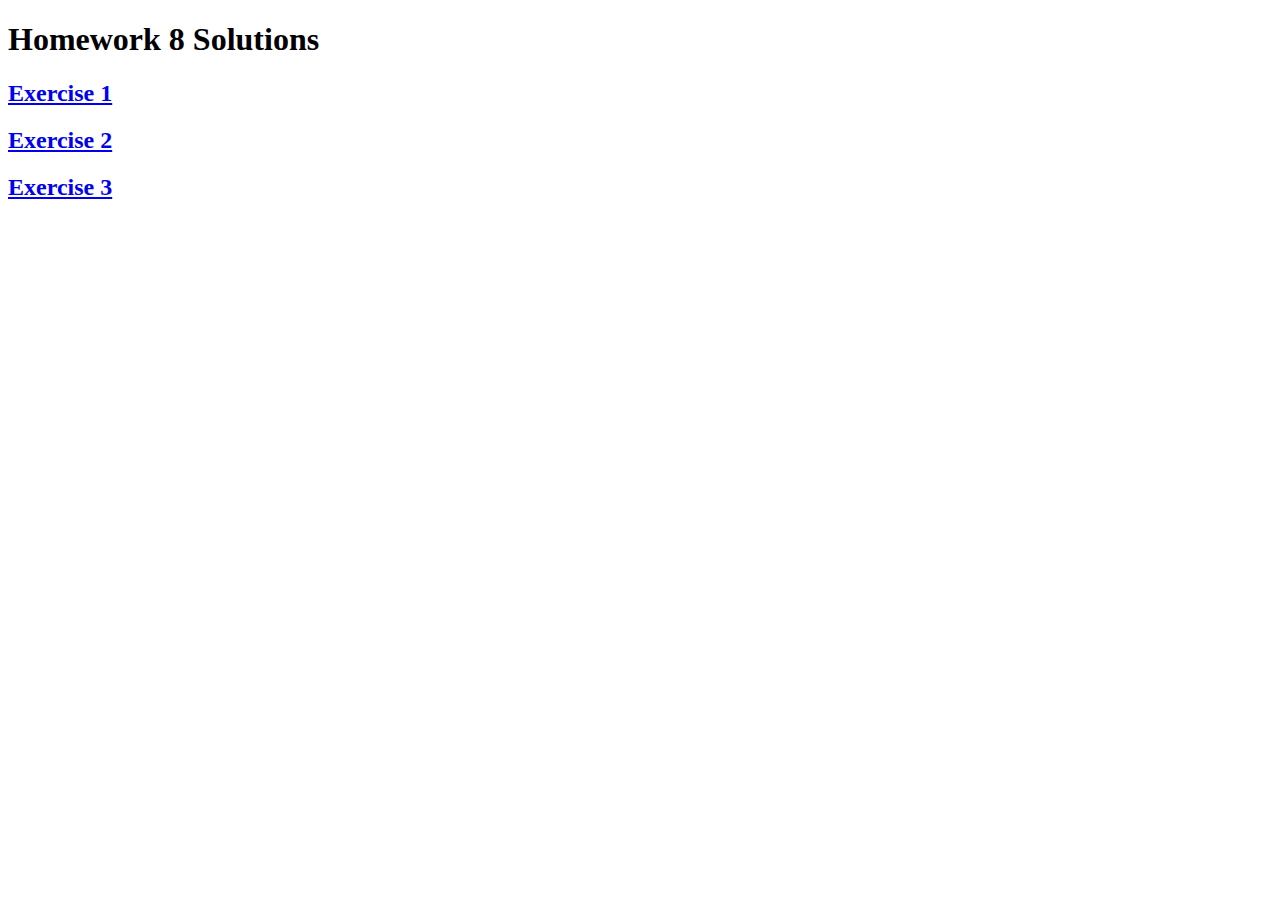
<file: index.html>
<!DOCTYPE html>
<html lang="en">
<head>
  <meta charset="UTF-8">
  <meta name="viewport" content="width=device-width, initial-scale=1.0">
  <title>Document</title>
</head>
<body>
  <h1>Homework 8 Solutions</h1>
  <H2><a href="/html/ex1.html">Exercise 1</a></H2>
  <H2><a href="/html/ex2.html">Exercise 2</a></H2>
  <H2><a href="/html/ex3.html">Exercise 3</a></H2>


</body>
</html>
</file>
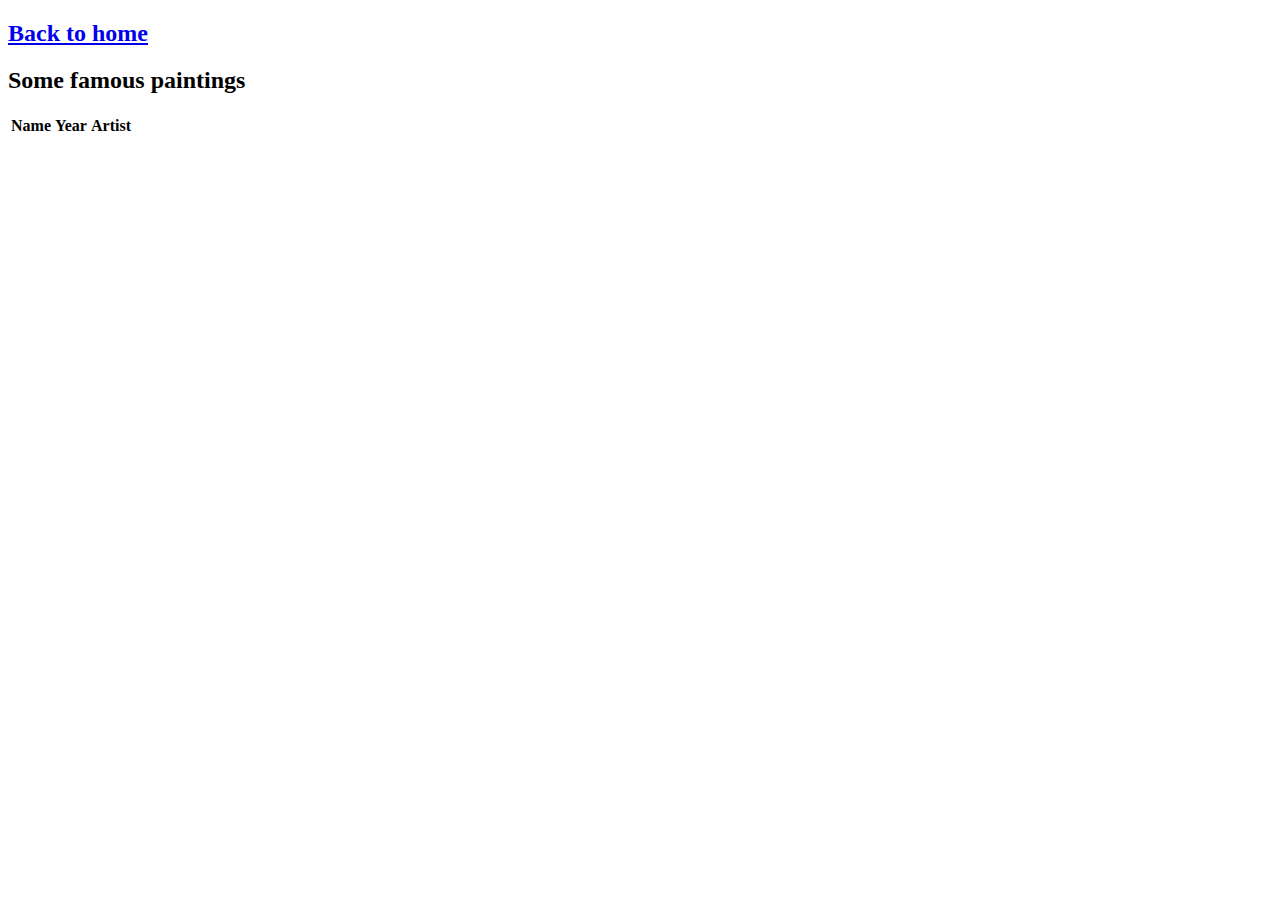
<file: html/ex1.html>
<!DOCTYPE html>
<html lang="en">
<head>
  <meta charset="UTF-8">
  <meta name="viewport" content="width=device-width, initial-scale=1.0">
  <title>Document</title>
</head>
<body>
  <H2><a href="/index.html">Back to home</a></H2>
  <h2>Some famous paintings</h2>
<table id="paintings">
    <tr>
        <th>Name</th>
        <th>Year</th>
        <th>Artist</th>
    </tr>
</table>
<script src = "../js/ex1.js"></script>
</body>
</html>
</file>
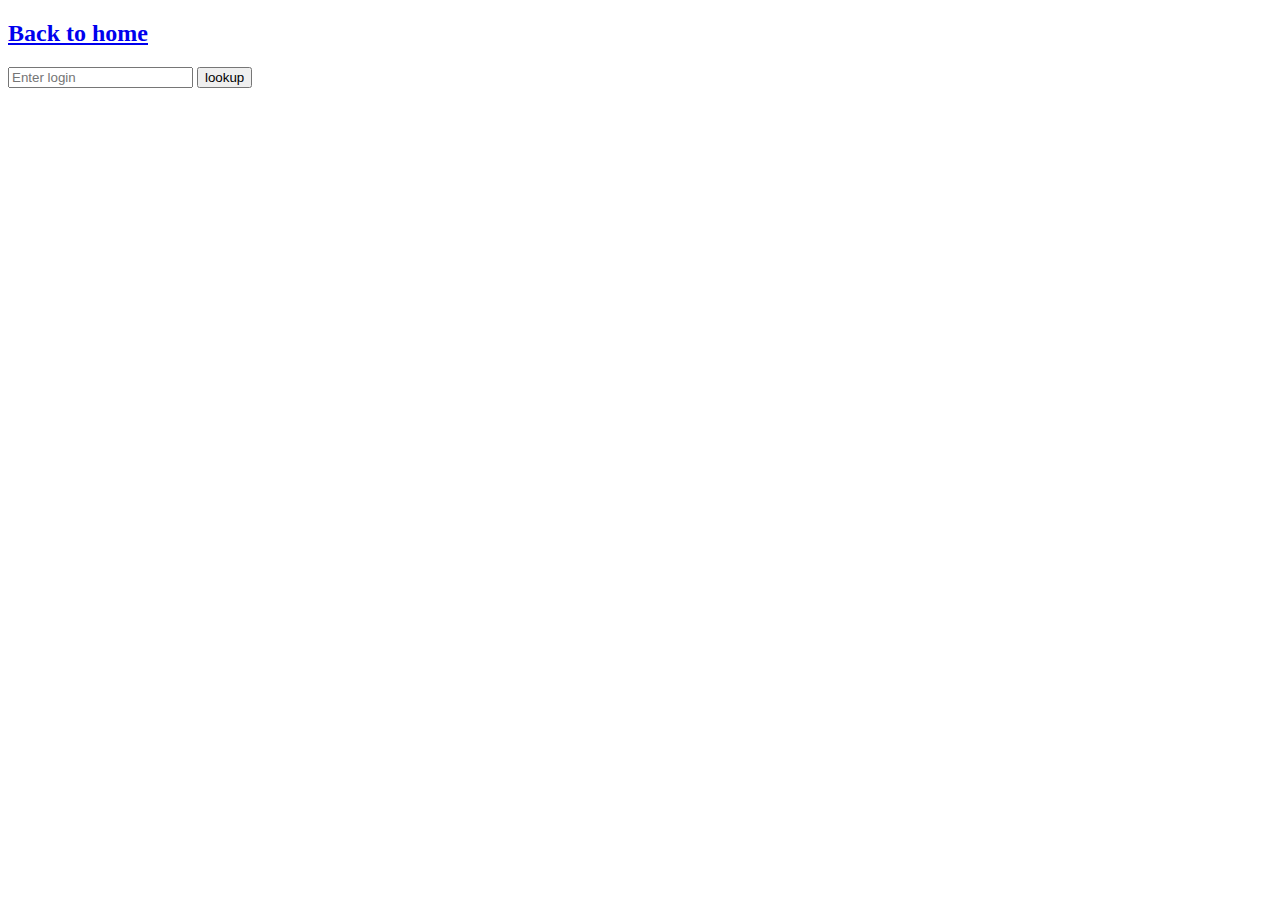
<file: html/ex2.html>
<!DOCTYPE html>
<html lang="en">
<head>
  <meta charset="UTF-8">
  <meta name="viewport" content="width=device-width, initial-scale=1.0">
  <title>Document</title>
</head>
<body>
  <h2><a href = "../index.html"> Back to home</a></h2>
  <form>
    <p>
      <input type = "text" name = "login" id = "login" placeholder="Enter login" required>
      <input type = "submit" value = "lookup">
    </p>
  </form>
  <div id = "infos"></div>
  <script src = "../js/ex2.js"></script>
</body>
</html>
</file>
